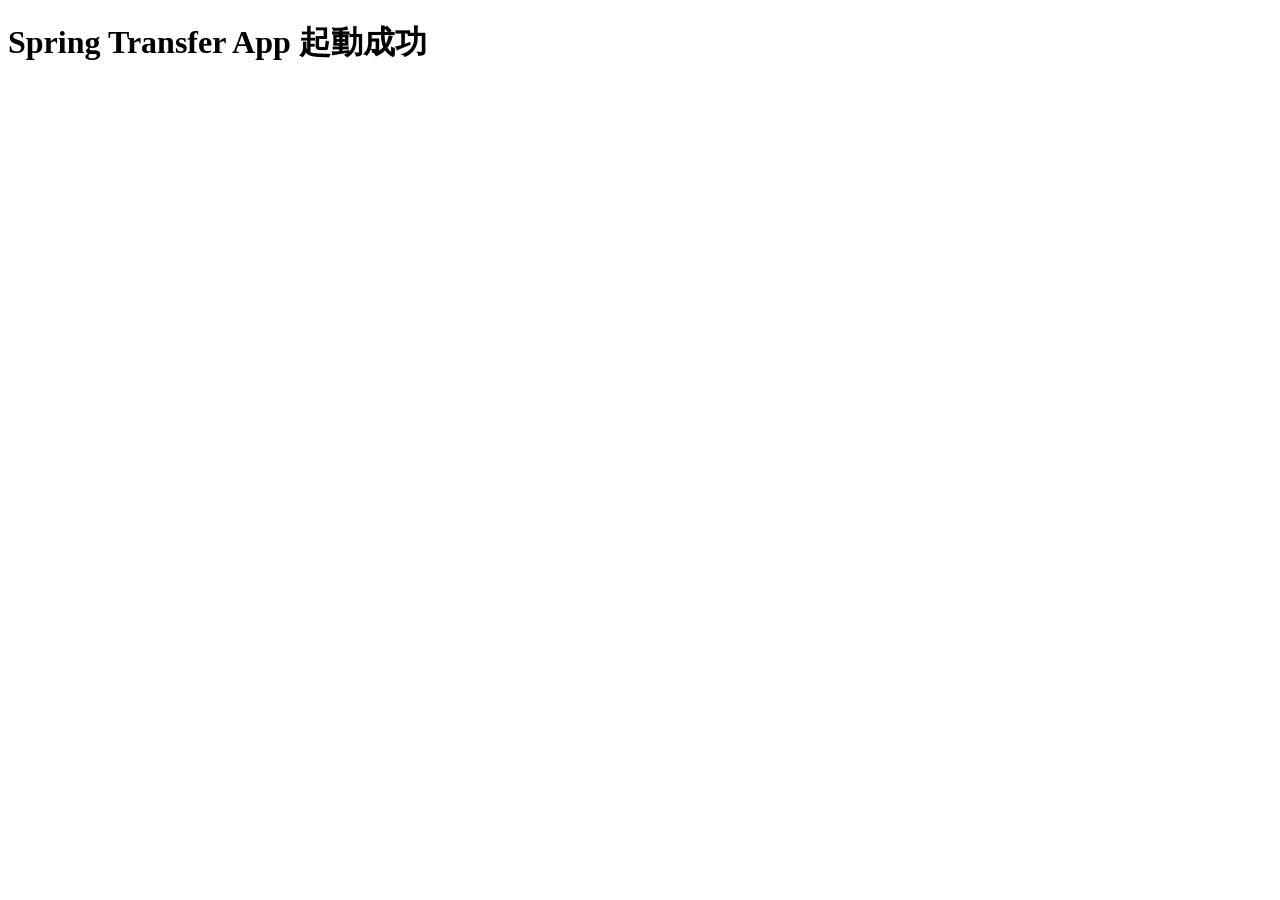
<file: SpringTransferProject/src/main/resources/templates/index.html>
<!DOCTYPE html>
<html xmlns:th="http://www.thymeleaf.org">
<head>
    <meta charset="UTF-8">
	<meta name="viewport" content="width=device-width, initial-scale=1.0">
    <title>Spring Transfer App</title>
	<link rel="stylesheet" th:href="@{/css/style.css}">
</head>
<body>
    <h1>Spring Transfer App 起動成功</h1>
</body>
</html>
</file>
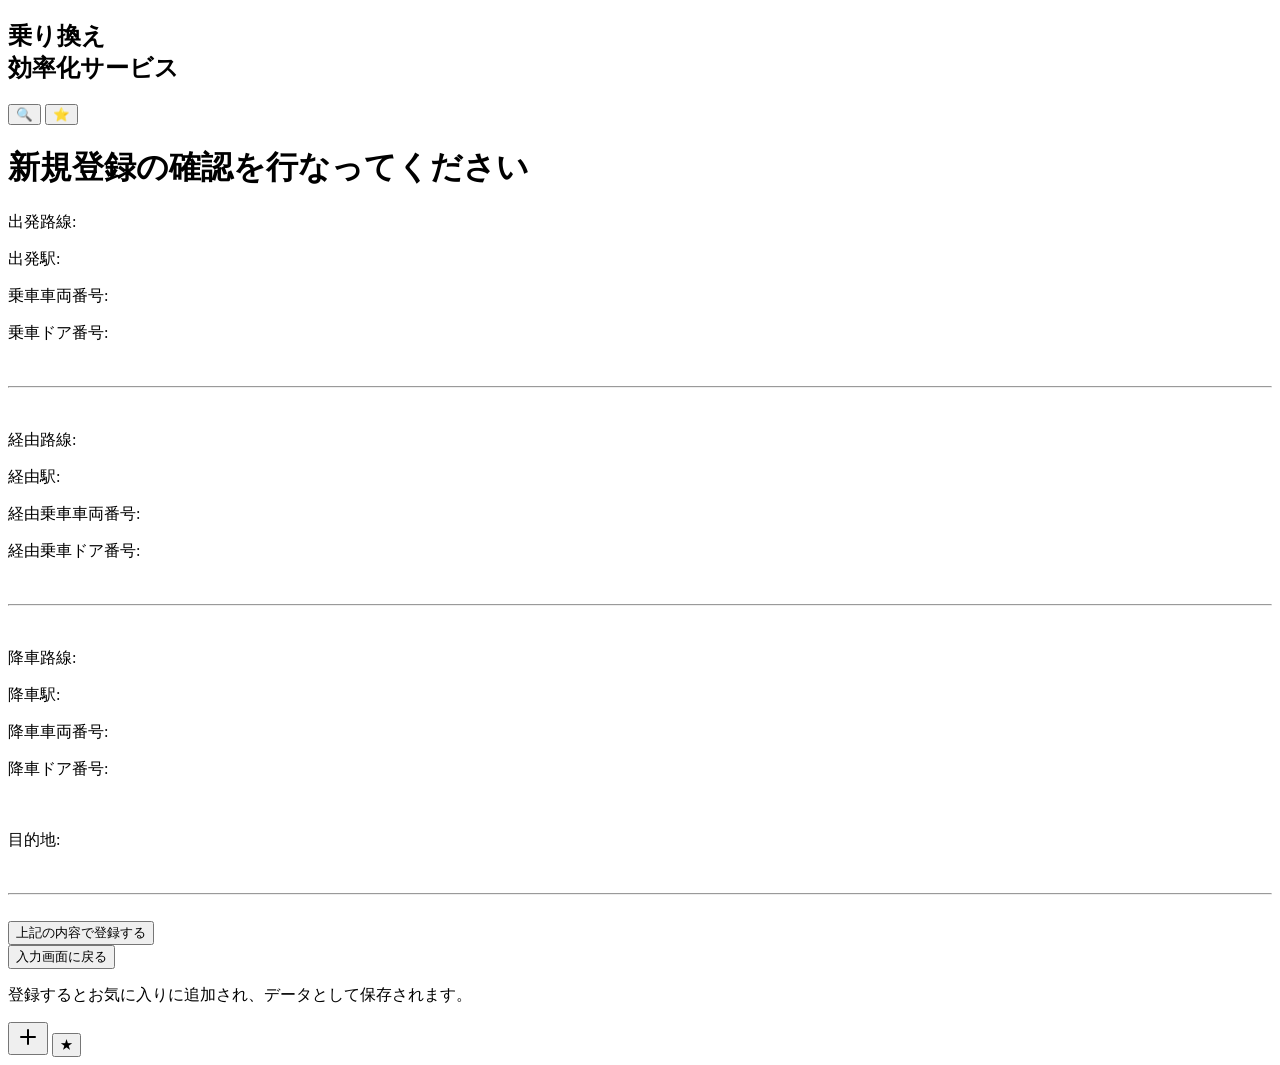
<file: SpringTransferProject/src/main/resources/templates/confirm-regisit.html>
<!DOCTYPE html>
<html lang="ja" xmlns:th="http://www.thymeleaf.org">
<head>
    <meta charset="UTF-8">
    <meta name="viewport" content="width=device-width, initial-scale=1.0">
    <title>乗り換え登録 確認画面</title>
	<link rel="stylesheet" th:href="@{/css/style.css}">
</head>
<body>
    <header>
        
        <h2>乗り換え<br>効率化サービス</h2>

        <div class = "top-btn">
            <button class = "btn" aria-label="新規検索するボタン">
                🔍
            </button>

            <button class ="btn" onClick = "location.href = `./favorite-list.html`" aria-label="お気に入りへ遷移するボタン">
                ⭐️
            </button>
        </div>
        
    </header>

    <main>
        <!---後ろの動きはjavaで実装する-->
		<!---SQLとの連携は必須!!-->
        <!---選択欄->optionタグ&springから持ってくる-->
        
        <h1> 新規登録の確認を行なってください</h1>

        
        <!---thymeleafでの記述必須-->
		
		<!--入力内容の確認-->
		
		<p>出発路線:<span th:text ="*{registForm.startLine}"></span></p>
		<p>出発駅:<span th:text="*{registForm.startStation}"></span></p>
		<p>乗車車両番号:<span th:text="*{registForm.startCar}"></span></p>
		<p>乗車ドア番号:<span th:text="*{registForm.startDoor}"></span></p>
		
		<br>
		<hr>
		<br>
		
		<div th:if="*{registForm.viaStation != null and !registForm.viaStation.isEmpty()}">
			<p>経由路線:<span th:text="*{registForm.viaLine}"></span></p>
			<p>経由駅:<span th:text="*{registForm.viaStation}"></span></p>
			<p>経由乗車車両番号:<span th:text="*{registForm.viaCar}"></span></p>
		    <p>経由乗車ドア番号:<span th:text="*{registForm.viaDoor}"></span></p>
		</div>
		
		<br>
		<hr>
		<br>
		
		<p>降車路線:<span th:text="*{registForm.endLine}"></span></p>
		<p>降車駅:<span th:text="*{registForm.endStation}"></span></p>
		<p>降車車両番号:<span th:text="*{registForm.endCar}"></span></p>
		<p>降車ドア番号:<span th:text="*{registForm.endDoor}"></span></p>
	
		<br>
		
		<div th:if = "*{registForm.destination != null and !registForm.destination.isEmpty()"}>
			<p>目的地:<span th:text ="*{registForm.destination}"></span></p>
		</div>
		
		 <br>
		 <hr>
		 <br>
		 
		 <form th:action="@{/regist-transfer/execute}"method="post" >
			<button type="submit" class = "btn">上記の内容で登録する</button>
		 </form>
		 
		 
		 <form th:action="@{/regist-transfer}" method = "get">
			<button type="submit" class = "btn back-btn">入力画面に戻る</button> 
		 </form>
		
		<!--登録ボタン押したら、successMessage-->
		
		<p>登録するとお気に入りに追加され、データとして保存されます。</p>
    </main>

    <footer>
        <!--demo(星とプラスのアイコン[adobe])-->
        <div class = "button-group">
            <button class="regist-btn btn" onClick = "location.href = `./register-trans.html`" aria-label="追加登録するボタン">
                <!--後々javaで実装-->
                <svg width="24" height="24" viewBox="0 0 24 24" fill="none" stroke="currentColor" stroke-width="2"
                stroke-linecap="round" stroke-linejoin="round">
                <line x1="12" y1="5" x2="12" y2="19"></line>
                <line x1="5" y1="12" x2="19" y2="12"></line>
                </svg>
            </button>

            <button class="circle-star-btn btn" aria-label = "お気に入り登録ボタン">
            ★           <!--お気に入り機能はjavaで実装-->
            </button>
        </div>
    </footer>
	
	<script th:src="@{/js/script.js}"></script>

</body>
</html>
</file>
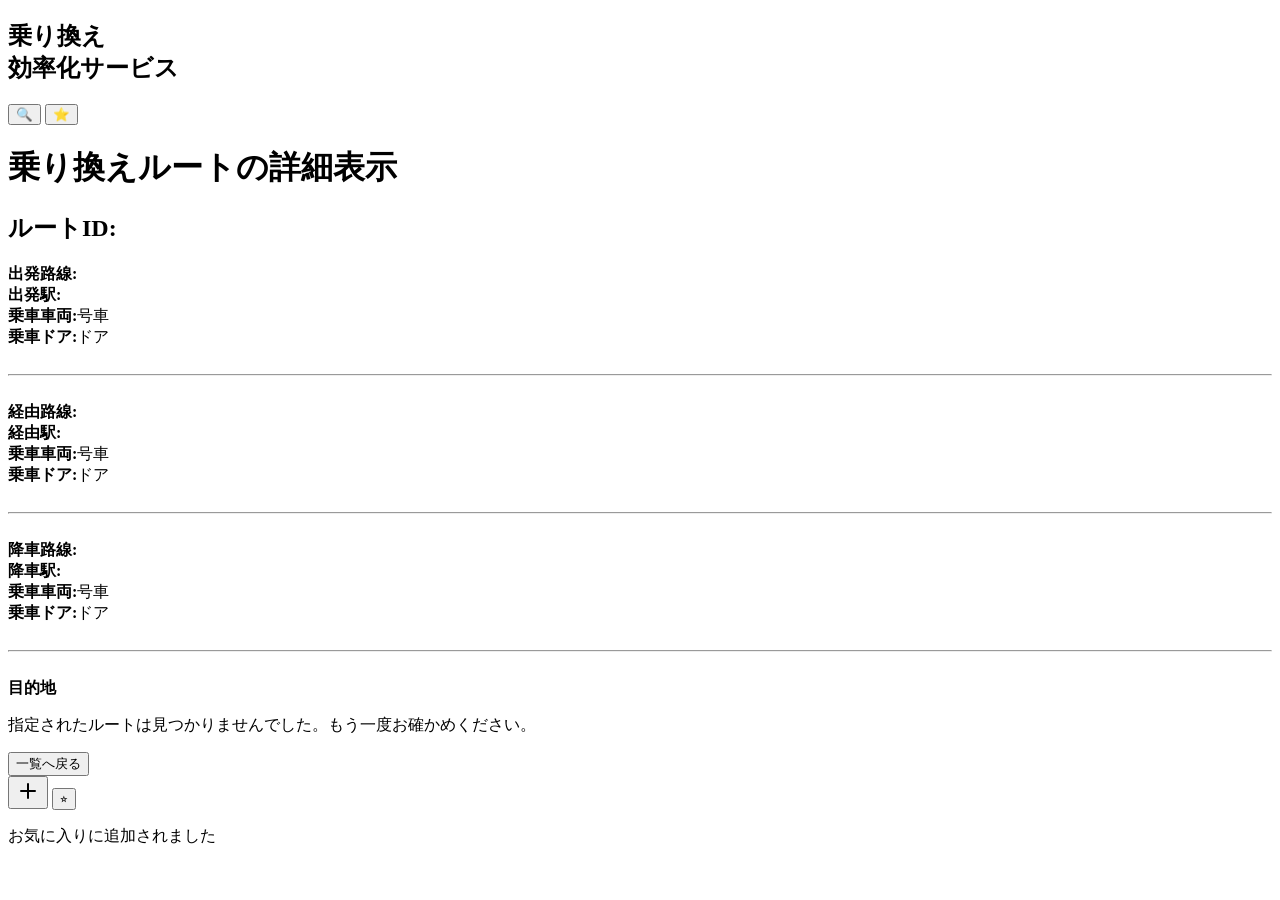
<file: SpringTransferProject/src/main/resources/templates/display-trans.html>
<!DOCTYPE html>
<html lang="ja" xmlns:th="http://www.thymeleaf.org">
<head>
    <meta charset="UTF-8">
    <meta name="viewport" content="width=device-width, initial-scale=1.0">
    <title>display transfer</title>
	<link rel="stylesheet" th:href="@{/css/style.css}">
</head>
<body>
    <header>

        <h2>乗り換え<br>効率化サービス</h2>

        <div class = "top-btn">
            <button class = "btn" onClick="location.href = `@{/search-trans}`" aria-label="新規検索するボタン">
                🔍
            </button>

            <button class ="btn" onClick = "location.href = `@{/favorite-list}`" aria-label="お気に入り一覧へ遷移するボタン">
                ⭐️
            </button>
        </div>
    </header>

    <main>
        <!--thymeleafでobjectを持ってくるpostgressのidを認識することで乗り換え情報を取得できるようにしないといけない-->
        
		<h1>乗り換えルートの詳細表示</h1>
		
		<div th:if="${errorMessage}" class="error-message" th:text="${errorMessage}"></div>
		<div th:if="${transferRoute}" class="detail-section">
			<!---デバッグでの確認用にIDを表示-->
			<h2>ルートID:<span th:text="${transferRoute.id}"></span></h2>
			
			<div class="detail-item"><strong>出発路線:</strong><span th:text="${transferRoute.startLine}"></span></div>
			<div class="detail-item"><strong>出発駅:</strong><span th:text="${transferRoute.startStation}"></span></div>
			<div class="detail-item"><strong>乗車車両:</strong><span th:text="${transferRoute.startCar}"></span>号車</div>
			<div class="detail-item"><strong>乗車ドア:</strong><span th:text="${transferRoute.startDoor}"></span>ドア</div>

			<br>
			<hr>
			<br>
			
			<div th:if="${transferRoute.viaStation != null and !transferRoute.viaStation.isEmpty()}">
				<div class="detail-item"><strong>経由路線:</strong><span th:text="${transferRoute.viaLine}"></span></div>
				<div class="detail-item"><strong>経由駅:</strong><span th:text="${transferRoute.viaStation}"></span></div>
				<div class="detail-item"><strong>乗車車両:</strong><span th:text="${transferRoute.viaCar}"></span>号車</div>
				<div class="detail-item"><strong>乗車ドア:</strong><span th:text="${transferRoute.viaDoor}"></span>ドア</div>
			</div>

			
			<br>
			<hr>
			<br>
			
			<div class="detail-item"><strong>降車路線:</strong><span th:text="${transferRoute.endLine}"></span></div>
			<div class="detail-item"><strong>降車駅:</strong><span th:text="${transferRoute.endStation}"></span></div>
			<div class="detail-item"><strong>乗車車両:</strong><span th:text="${transferRoute.endCar}"></span>号車</div>
			<div class="detail-item"><strong>乗車ドア:</strong><span th:text="${transferRoute.endDoor}"></span>ドア</div>

			
			<br>
			<hr>
			<br>
			
			<div class="detail-item"><strong>目的地</strong><span th:text="${transferRoute.destination}"></span></div>
			
			<div th:unless="${transferRoute}" class="no-routes-message">
				<p>指定されたルートは見つかりませんでした。もう一度お確かめください。</p>
			</div>
			
			<div class="nav-buttons">
				<button class="btn" onClick="location.href=`@{/favorite-list}`" >一覧へ戻る</button>
			</div>
			
			
		</div>
		

    </main>

    <footer>
        <!--demo(プラスボタンと星ボタン)-->
        <!--demo(星とプラスのアイコン[adobe])-->
        <div class = "button-group">
            <button class="regist-btn btn" onClick = "location.href = `@{/register-trans}`" aria-label="追加登録するボタン">
                <svg width="24" height="24" viewBox="0 0 24 24" fill="none" stroke="currentColor" stroke-width="2"
                stroke-linecap="round" stroke-linejoin="round">
                <line x1="12" y1="5" x2="12" y2="19"></line>
                <line x1="5" y1="12" x2="19" y2="12"></line>
                </svg>
            </button>

            <button id = "favoriteBtn" class="circle-star-btn btn" aria-label = "お気に入り登録ボタン">
                <span id = "starIcon">⭐︎</span>          <!--お気に入り機能はjavaで実装-->
            </button>

            <p id = "responseMsg" class = "popup-message">お気に入りに追加されました</p>

        </div>

        
    </footer>
    
	<script th:src="@{/js/script.js}"></script>
</body>
</html>
</file>
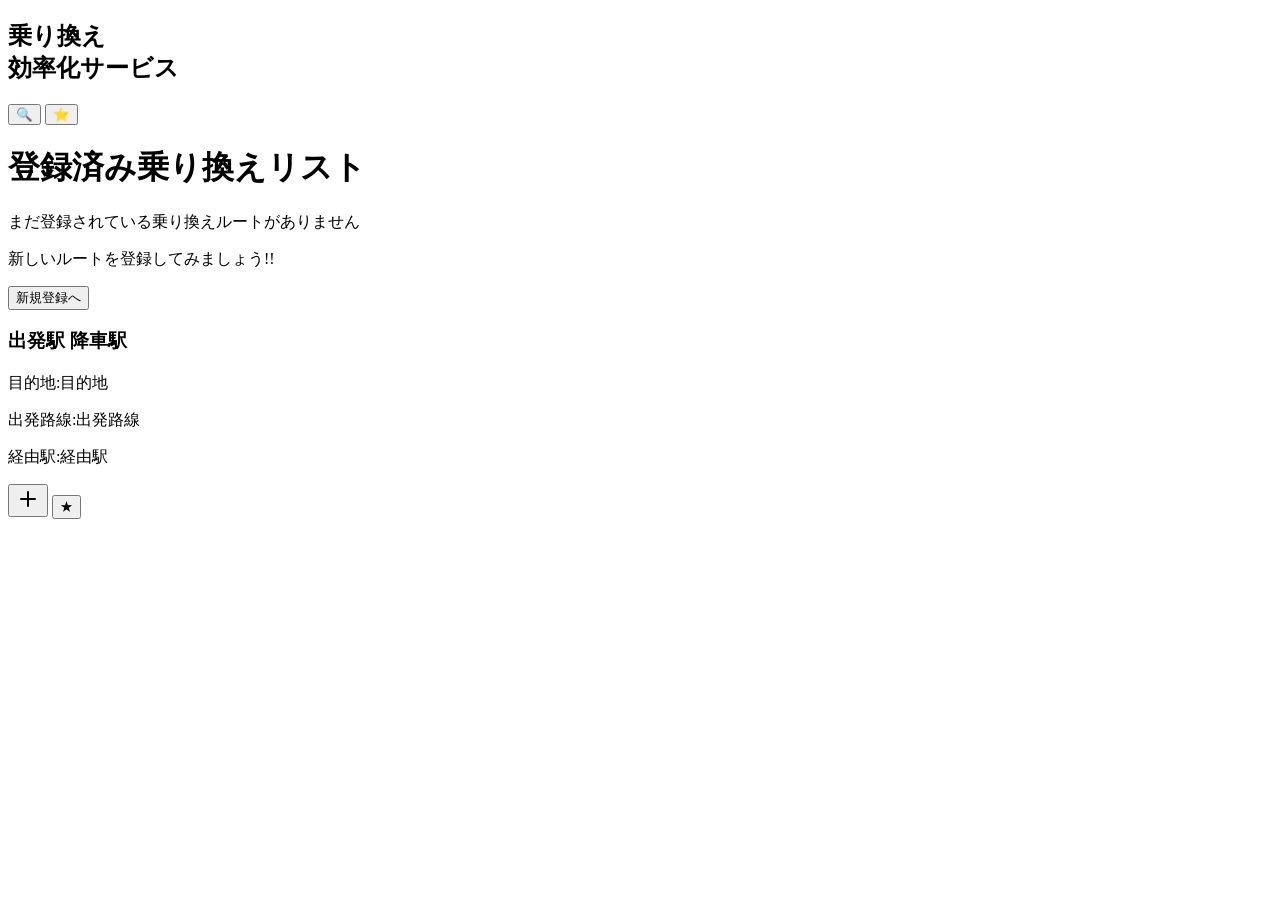
<file: SpringTransferProject/src/main/resources/templates/favorite-list.html>
<!DOCTYPE html>
<html lang="ja" xmlns:th="http://www.thymeleaf.org">
<head>
    <meta charset="UTF-8">
    <meta name="viewport" content="width=device-width, initial-scale=1.0">
    <title>transfer</title>
	<link rel="stylesheet" th:href="@{/css/style.css}">
</head>
<body>
    <!--demo-->
    <header>
        <h2>乗り換え<br>効率化サービス</h2>

        <div class = "top-btn">
            <button class = "btn" onClick="location.href = `@{/search-trans}`" aria-label="新規検索するボタン">
                🔍
            </button>

            <button class ="btn" aria-label="お気に入りへ遷移するボタン">
                ⭐️
            </button>
        </div>

    </header>

    <main>
        <!-----
        ---お気に入り機能を実装、登録したお気に入り一覧が表示されて、
        対象をOnclickすると、display.html(暫定)に遷移する
        あとは削除機能とかも入れるべきよね
		SQLを参照した表示ができるように!!---->
		
		<h1>登録済み乗り換えリスト</h1>
		<div th:if="${successMessage}" class="success-message" th:text="${successMessage}"></div>
		<div th:if="${errorMessage}" class="error-message" th:text="${eroorMessage}"></div>
		
		<div th:if="${transfers.isEmpty()}" class="no-routes-message">
			<p>まだ登録されている乗り換えルートがありません</p>
			<p>新しいルートを登録してみましょう!!</p>
			<button class="btn" onClick ="location.href=`@{/register-trans}`">新規登録へ</button>
		</div>
		
		<!---カードコンポーネントをthymeleafのeach文で配置-->
		<div th:unless="${transfer.isEmpty()}" class="route-card-container">
			<a th:each="route:${transfers}" th:href="@{/display-trans/{id}(id=${route.id})}" class = "route-card">
				<h3>
					<span th:text="${route.startStation}">出発駅</span>
					<span th:text="${route.endStation}">降車駅</span>
				</h3>
				<p>目的地:<span th:text="${route.destination}">目的地</span></p>
				<p>出発路線:<span th:text="${route.startLine}">出発路線</span></p>
				<p th:if="${route.viaStation != null and !route.viaStation.isEmpty()}">経由駅:<span th:text="${route.viaStation}">経由駅</span></p>
			</a>
		</div>
		
    </main>

    <footer>
        <!--demo(星とプラスのアイコン[adobe])-->
        <div class = "button-group">
            <button class="regist-btn btn" onClick = "location.href = `@{/register-trans}`" aria-label="追加登録するボタン">
                <!--後々javaで実装-->
                <svg width="24" height="24" viewBox="0 0 24 24" fill="none" stroke="currentColor" stroke-width="2"
                stroke-linecap="round" stroke-linejoin="round">
                <line x1="12" y1="5" x2="12" y2="19"></line>
                <line x1="5" y1="12" x2="19" y2="12"></line>
                </svg>
            </button>

            <button class="circle-star-btn btn" aria-label = "お気に入り登録ボタン">
            ★           <!--お気に入り機能はjavaで実装-->
            </button>
        </div>
    </footer>
	
	<script th:src="@{/js/script.js}"></script>

</body>
</html>
</file>
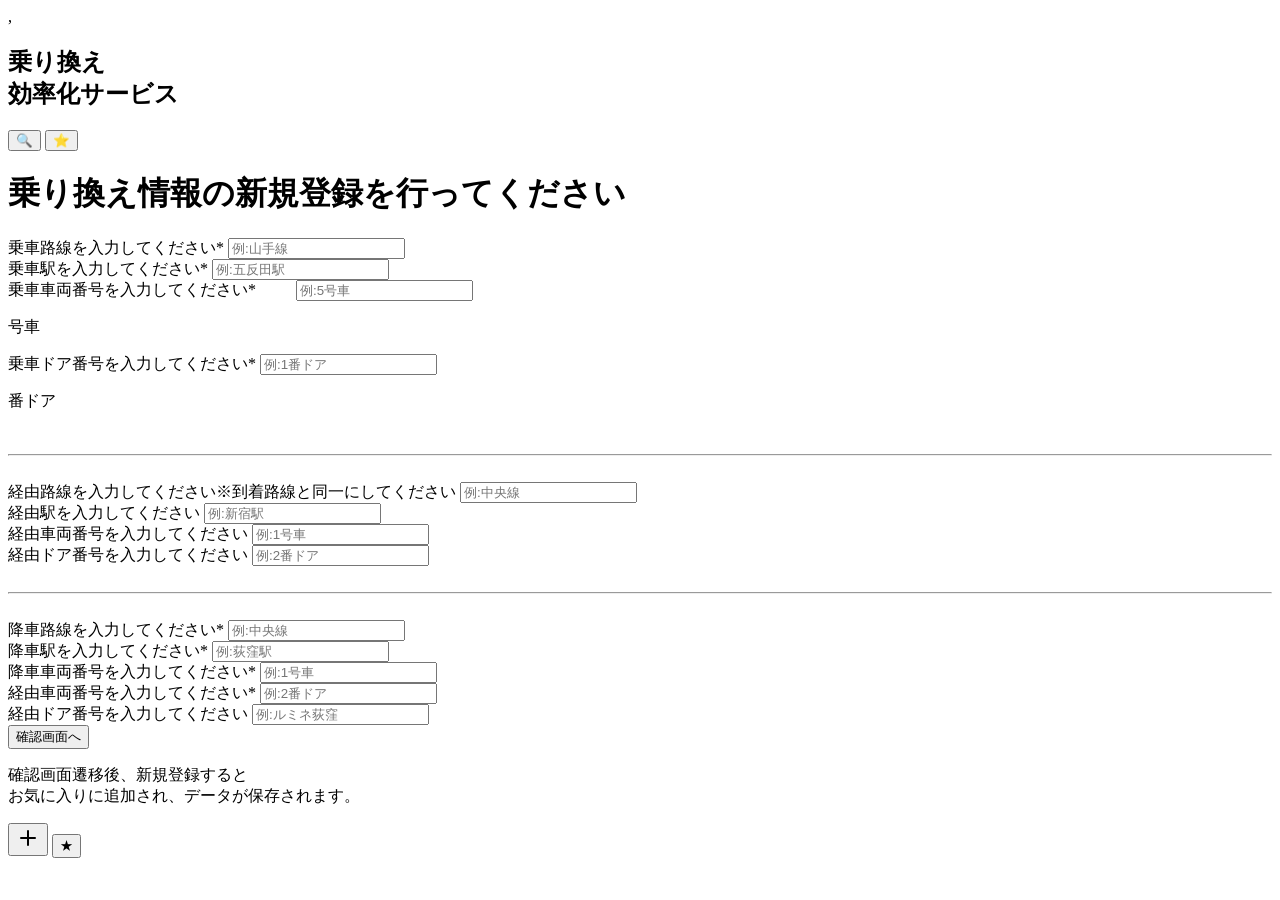
<file: SpringTransferProject/src/main/resources/templates/register-trans.html>
<!DOCTYPE html>
<html lang="ja" xmlns:th="http://www.thymeleaf.org">
<head>
    <meta charset="UTF-8">
    <meta name="viewport" content="width=device-width, initial-scale=1.0">
    <title>乗り換え情報新規登録</title>
	<link rel="stylesheet" th:href="@{/css/style.css}">
</head>
<body>
    ,<header>
        <h2>乗り換え<br>効率化サービス</h2>

        <div class = "top-btn">
            <button class = "btn" onClick="location.href = `./search-trans.html`" aria-label="新規検索するボタン">
                🔍
            </button>

            <button class ="btn" onClick = "location.href = `./favorite-list.html`" aria-label="お気に入りへ遷移するボタン">
                ⭐️
            </button>
        </div>
    </header>

    <main>
        <!--改善必須※placeholderなどを使用
        --<form action="/register-route" method="POST">左記はSpring用 
        もっとユーザー目線で!!新規登録は駅と数字(号車とドア)の登録で済むように!!
        -->
        <h1>乗り換え情報の新規登録を行ってください</h1>
		<!---各項目ユーザビリティに配慮を!!-->
		
        <form th:action = "@{/regist-transfer/confirm}" th:object="${registform}" method="post"> <!---RegistControllerのpostmapping-->
			
			<div th:if="${erroeMessage}" class = "error-message" th:text = "${errorMessage}"></div>
			
			
			<!----Line,Station,Car,Doorの順番で記入-->
			
			<!--Start-->
			
			<label for="startLine">乗車路線を入力してください<span class = "required">*</span></label>
			<input type = "text" id = "startLine" th:field ="*{startLine}" placeholder="例:山手線"/>
			<div class="error-message" th:errors = "*{startLine}"></div>
			
			<label for="startStation">乗車駅を入力してください<span class = "required">*</span></label>
			<input type = "text" id = "startStation" th:field ="*{startStation}" placeholder="例:五反田駅"/>
			<div class="error-message" th:errors = "*{startStatioin}"></div>
			
			<label for="startCar">乗車車両番号を入力してください<span class = "required">*</span></label>
		　　 <input type = "number" id = "startCar" th:field ="*{startCar}" placeholder="例:5号車"　min ="1"/><p>号車</p>
			<div class="error-message" th:errors = "*{startCar}"></div>
						
			<label for="startDoor">乗車ドア番号を入力してください<span class = "required">*</span></label>
			<input type = "number" id = "startDoor" th:field ="*{startDoor}" placeholder="例:1番ドア" min = "1"/><p>番ドア</p>
			<div class="error-message" th:errors = "*{startDoor}"></div>
			
			
			<br>
			<hr>
			<br>
			
			<!--Via(任意)　nullでもokというか、デフォルトは空でOK-->
			
			<label for = "viaLine">経由路線を入力してください※到着路線と同一にしてください</label>
			<input type = "text" id = "viaLine" th:field ="*{viaLine}" placeholder="例:中央線" />
			<div class="error-message" th:errors = "*{viaLine}"></div>
			
			
            <label for="viaStation">経由駅を入力してください</label>
            <input type="text" id="viaStation" th:field="*{viaStation}" placeholder="例:新宿駅" />
			<div class="error-message" th:errors = "*{viaStation}"></div>
			
			<label for="viaCar">経由車両番号を入力してください</label>
			<input type = "number" id = "viaCar" th:field ="*{viaCar}" placeholder="例:1号車" min = "1"/>
			<div class="error-message" th:errors = "*{viaCar}"></div>
			
			<label for="viaDoor">経由ドア番号を入力してください</label>
			<input type = "number" id = "viaDoor" th:field ="*{viaDoor}" placeholder="例:2番ドア" min = "1"/>
			<div class="error-message" th:errors = "*{viaDoor}"></div>
			
			<br>
			<hr>
			<br>
			
			<!--End-->

			<label for="endLine">降車路線を入力してください<span class = "required">*</span></label>
			<input type = "text" id = "endLine" th:field ="*{endLine}" placeholder="例:中央線"/>
			<div class="error-message" th:errors = "*{endLine}"></div>
			
			<label for="endStation">降車駅を入力してください<span class = "required">*</span></label>
			<input type = "text" id = "endStation" th:field ="*{endStation}" placeholder="例:荻窪駅"/>
			<div class="error-message" th:errors = "*{endStation}"></div>
			
			<label for="endCar">降車車両番号を入力してください<span class = "required">*</span></label>
			<input type = "number" id = "endCar" th:field ="*{endCar}" placeholder="例:1号車" min = "1"/>
			<div class="error-message" th:errors = "*{endCar}"></div>
						
			<label for="endDoor">経由車両番号を入力してください<span class = "required">*</span></label>
			<input type = "number" id = "endDoor" th:field ="*{endDoor}" placeholder="例:2番ドア" min = "1"/>
			<div class="error-message" th:errors = "*{endDoor}"></div>
			
			<!--destination--->
			<label for="destination">経由ドア番号を入力してください</label>
			<input type = "text" id = "viaDoor" th:field ="*{destination}" placeholder="例:ルミネ荻窪"/>
			<div class="error-message" th:errors = "*{destination}"></div>
            
            <!---Spring用ボタン-->
            <button type="submit" class = "btn">確認画面へ</button>
			
			<p>確認画面遷移後、新規登録すると<br>お気に入りに追加され、データが保存されます。</p>
        </form>

        <!---</form>spring用>

        新規登録したら、ユーザー側にはお気に入りに追加、SQLにもデータとして保存。-->
		
		
    </main>
    
    <footer>
        <!--demo(星とプラスのアイコン[adobe])-->
        <div class = "button-group">
            <button class="regist-btn btn" aria-label="追加登録するボタン">
                <!--後々javaで実装-->
                <svg width="24" height="24" viewBox="0 0 24 24" fill="none" stroke="currentColor" stroke-width="2"
                stroke-linecap="round" stroke-linejoin="round">
                <line x1="12" y1="5" x2="12" y2="19"></line>
                <line x1="5" y1="12" x2="19" y2="12"></line>
                </svg>
            </button>

            <button class="circle-star-btn btn" aria-label = "お気に入り登録ボタン">
            ★           
            </button>

    </footer>
	
	<script th:src="@{/js/script.js}"></script>
	
</body>
</html>
</file>
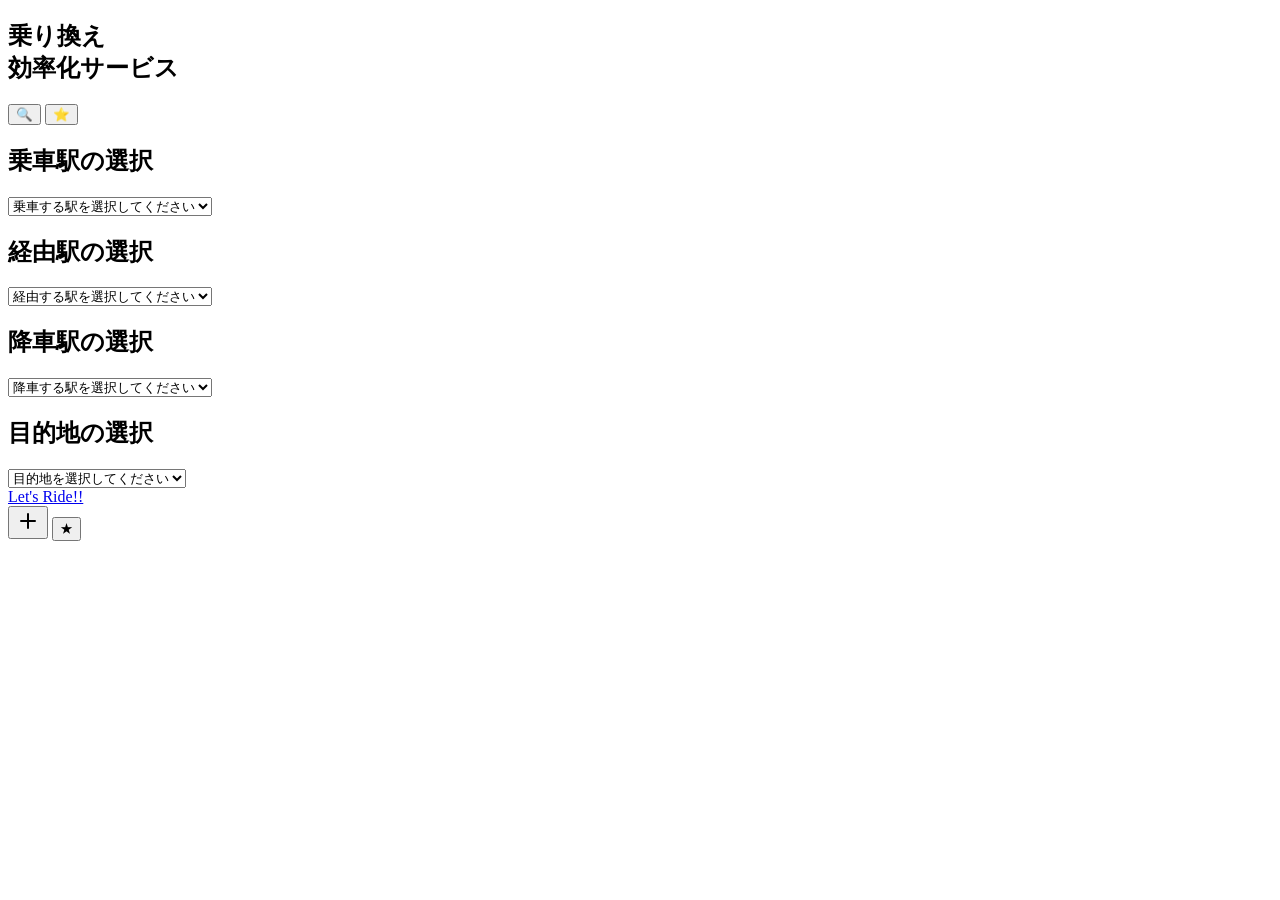
<file: SpringTransferProject/src/main/resources/templates/search-trans.html>
<!DOCTYPE html>
<html lang="ja" xmlns:th="http://www.thymeleaf.org">
<head>
    <meta charset="UTF-8">
    <meta name="viewport" content="width=device-width, initial-scale=1.0">
    <title>transfer</title>
	<link rel="stylesheet" th:href="@{/css/style.css}">
</head>
<body>
    <header>
        <!---imgなどで構成
        乗り換え効率化,検索
        -->
        <h2>乗り換え<br>効率化サービス</h2>

        <div class = "top-btn">
            <button class = "btn" aria-label="新規検索するボタン">
                🔍
            </button>

            <button class ="btn" onClick = "location.href = `./favorite-list.html`" aria-label="お気に入りへ遷移するボタン">
                ⭐️
            </button>
        </div>
        
    </header>

    <main>
        <!---後ろの動きはjavaで実装する-->
        <!---選択欄->optontタグ&springから持ってくる-->
		
		<!--データの絞り方としては、
			①「乗車駅の選択」
			②「①に合致している経由駅or「選択しない」のみが選択肢として表示される」
		    ③それに伴った降車駅のみが表示される-->
		
        <h2>乗車駅の選択</h2>
        <select>
            <option value = "">乗車する駅を選択してください</option>
            <!---demo-->
            <option value = "1">有楽町線和光市駅</option>
        </select>

        <h2>経由駅の選択</h2>
        <select>
            <option value = "">経由する駅を選択してください</option>
            <!---demo-->
            <option value = "1">選択しない</option>
			<option value = "2">有楽町線池袋駅</option>
        </select>

        <h2>降車駅の選択</h2>
        <select>
            <option value = "">降車する駅を選択してください</option>
            <!---demo-->
            <option value = "1">JR山手線五反田駅</option>
        </select>

        <h2>目的地の選択</h2>
        <select>
            <option value = "">目的地を選択してください</option>
            <!--demo-->
            <option value = "1">KDG</option>
        </select>
        
        <br>
        <!--demo--実装の際にはspring側で処理)-->
        <a class = "ride" href = "display-trans.html">Let's Ride!!</a>
        


    </main>

    <footer>
        <!--demo(星とプラスのアイコン[adobe])-->
        <div class = "button-group">
            <button class="regist-btn btn" onClick = "location.href = `./register-trans.html`" aria-label="追加登録するボタン">
                <!--後々javaで実装-->
                <svg width="24" height="24" viewBox="0 0 24 24" fill="none" stroke="currentColor" stroke-width="2"
                stroke-linecap="round" stroke-linejoin="round">
                <line x1="12" y1="5" x2="12" y2="19"></line>
                <line x1="5" y1="12" x2="19" y2="12"></line>
                </svg>
            </button>

            <button class="circle-star-btn btn" aria-label = "お気に入り登録ボタン">
            ★           <!--お気に入り機能はjavaで実装-->
            </button>
        </div>
        </div>
    </footer>
	
	<script th:src="@{/js/script.js}"></script>

</body>
</html>
</file>
